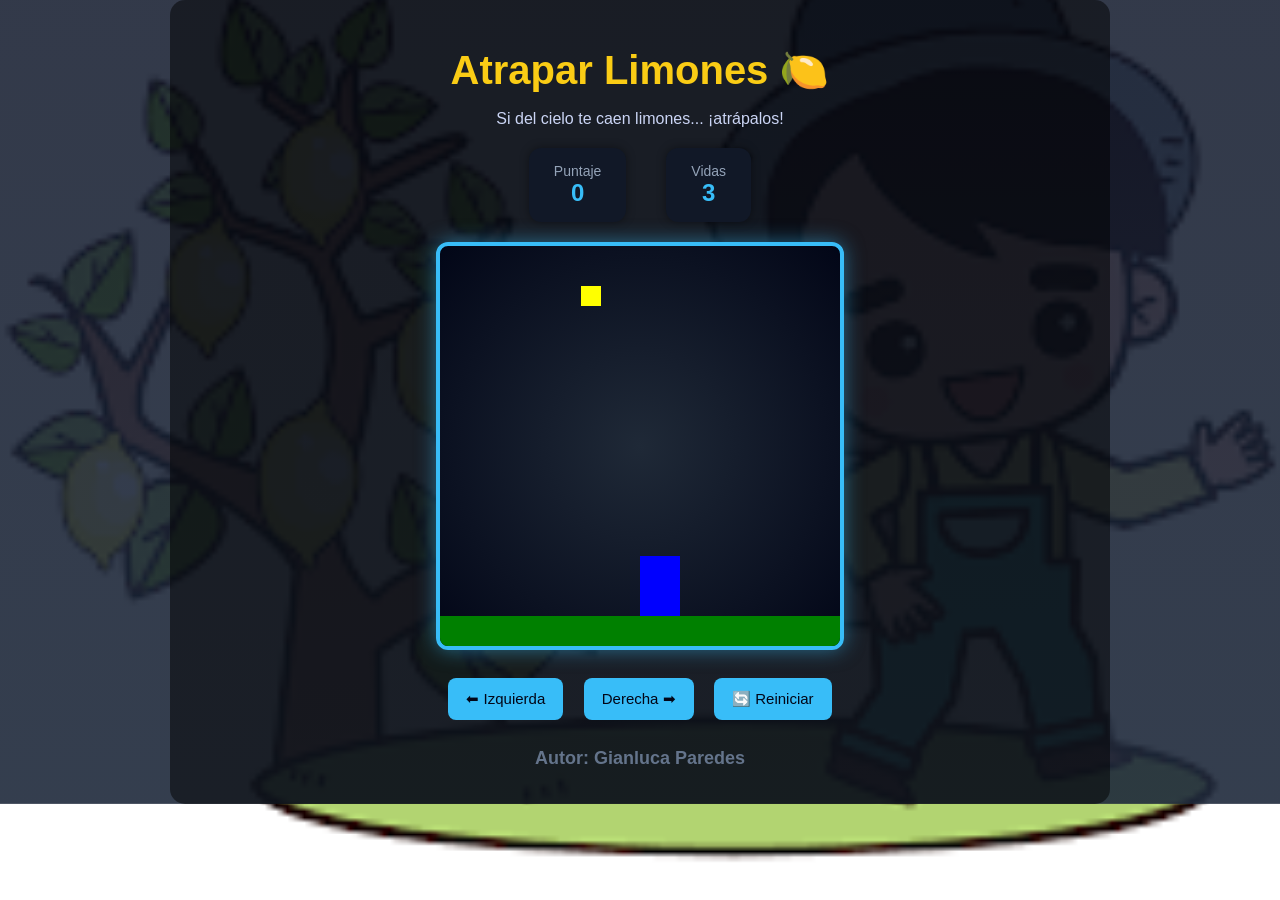
<file: recursos_limones/index.html>
<!DOCTYPE html>
<html lang="es">
<head>
  <meta charset="UTF-8">
  <title>Caza de limones</title>
  <link rel="stylesheet" href="limones_css.css">
</head>

<body onload="iniciar()">
  <div class="contenedor">

    <header class="header">
      <h1>Atrapar Limones 🍋</h1>
      <p class="subtitulo">Si del cielo te caen limones... ¡atrápalos!</p>
    </header>

    <section class="panel">
      <div class="info">
        <p>Puntaje</p>
        <span id="txtPuntaje">0</span>
      </div>

      <div class="info">
        <p>Vidas</p>
        <span id="txtVidas">3</span>
      </div>
    </section>

    <canvas id="areaJuego" width="400" height="400"></canvas>

    <div class="botones">
      <button onclick="moverIzquierda()">⬅ Izquierda</button>
      <button onclick="moverDerecha()">Derecha ➡</button>
      <button class="btn-restart" onclick="reiniciar()">🔄 Reiniciar</button>
    </div>

    <footer class="footer">
      <h2>Autor: Gianluca Paredes</h2>
    </footer>

  </div>

  <script src="limones.js"></script>
  <script src="utils.js"></script>
</body>
</html>
</file>
<file: recursos_limones/limones_css.css>
body {
  font-family: 'Segoe UI', Tahoma, sans-serif;
  background: linear-gradient(rgba(15,23,42,0.85), rgba(30,41,59,0.9)),
              url("limones.png");
  background-size: cover;
  background-position: center;
  background-repeat: no-repeat;
  color: white;
  text-align: center;
  margin: 0;
  padding: 0;
}

.contenedor {
  max-width: 900px;
  margin: 0 auto;
  padding: 20px;
}

/* HEADER */
.header h1 {
  font-size: 2.5rem;
  margin-bottom: 5px;
  color: #facc15;
}

.subtitulo {
  font-size: 1rem;
  color: #cbd5f5;
}

/* PANEL */
.panel {
  display: flex;
  justify-content: center;
  gap: 40px;
  margin: 20px 0;
}

.info {
  background: #111827;
  padding: 15px 25px;
  border-radius: 12px;
  box-shadow: 0 0 10px rgba(0,0,0,0.4);
}

.info p {
  margin: 0;
  font-size: 14px;
  color: #94a3b8;
}

.info span {
  font-size: 24px;
  font-weight: bold;
  color: #38bdf8;
}

/* CANVAS */
canvas {
  background: radial-gradient(circle, #1f2937, #020617);
  border: 4px solid #38bdf8;
  border-radius: 12px;
  display: block;
  margin: 20px auto;
  box-shadow: 0 0 20px rgba(56, 189, 248, 0.5);
}

/* BOTONES */
.botones {
  margin-top: 15px;
}

.botones button {
  margin: 8px;
  padding: 12px 18px;
  font-size: 15px;
  border: none;
  border-radius: 8px;
  background: #38bdf8;
  color: #020617;
  cursor: pointer;
  transition: all 0.2s ease;
}

.botones button:hover {
  background: #0ea5e9;
  transform: scale(1.05);
}

.btn-restart {
  background: #f43f5e;
  color: white;
}

.btn-restart:hover {
  background: #e11d48;
}

/* FOOTER */
.footer {
  margin-top: 20px;
  font-size: 12px;
  color: #64748b;
}
.contenedor {
  max-width: 900px;
  margin: 0 auto;
  padding: 20px;
  background: rgba(0, 0, 0, 0.5);
  border-radius: 15px;
}
</file>
